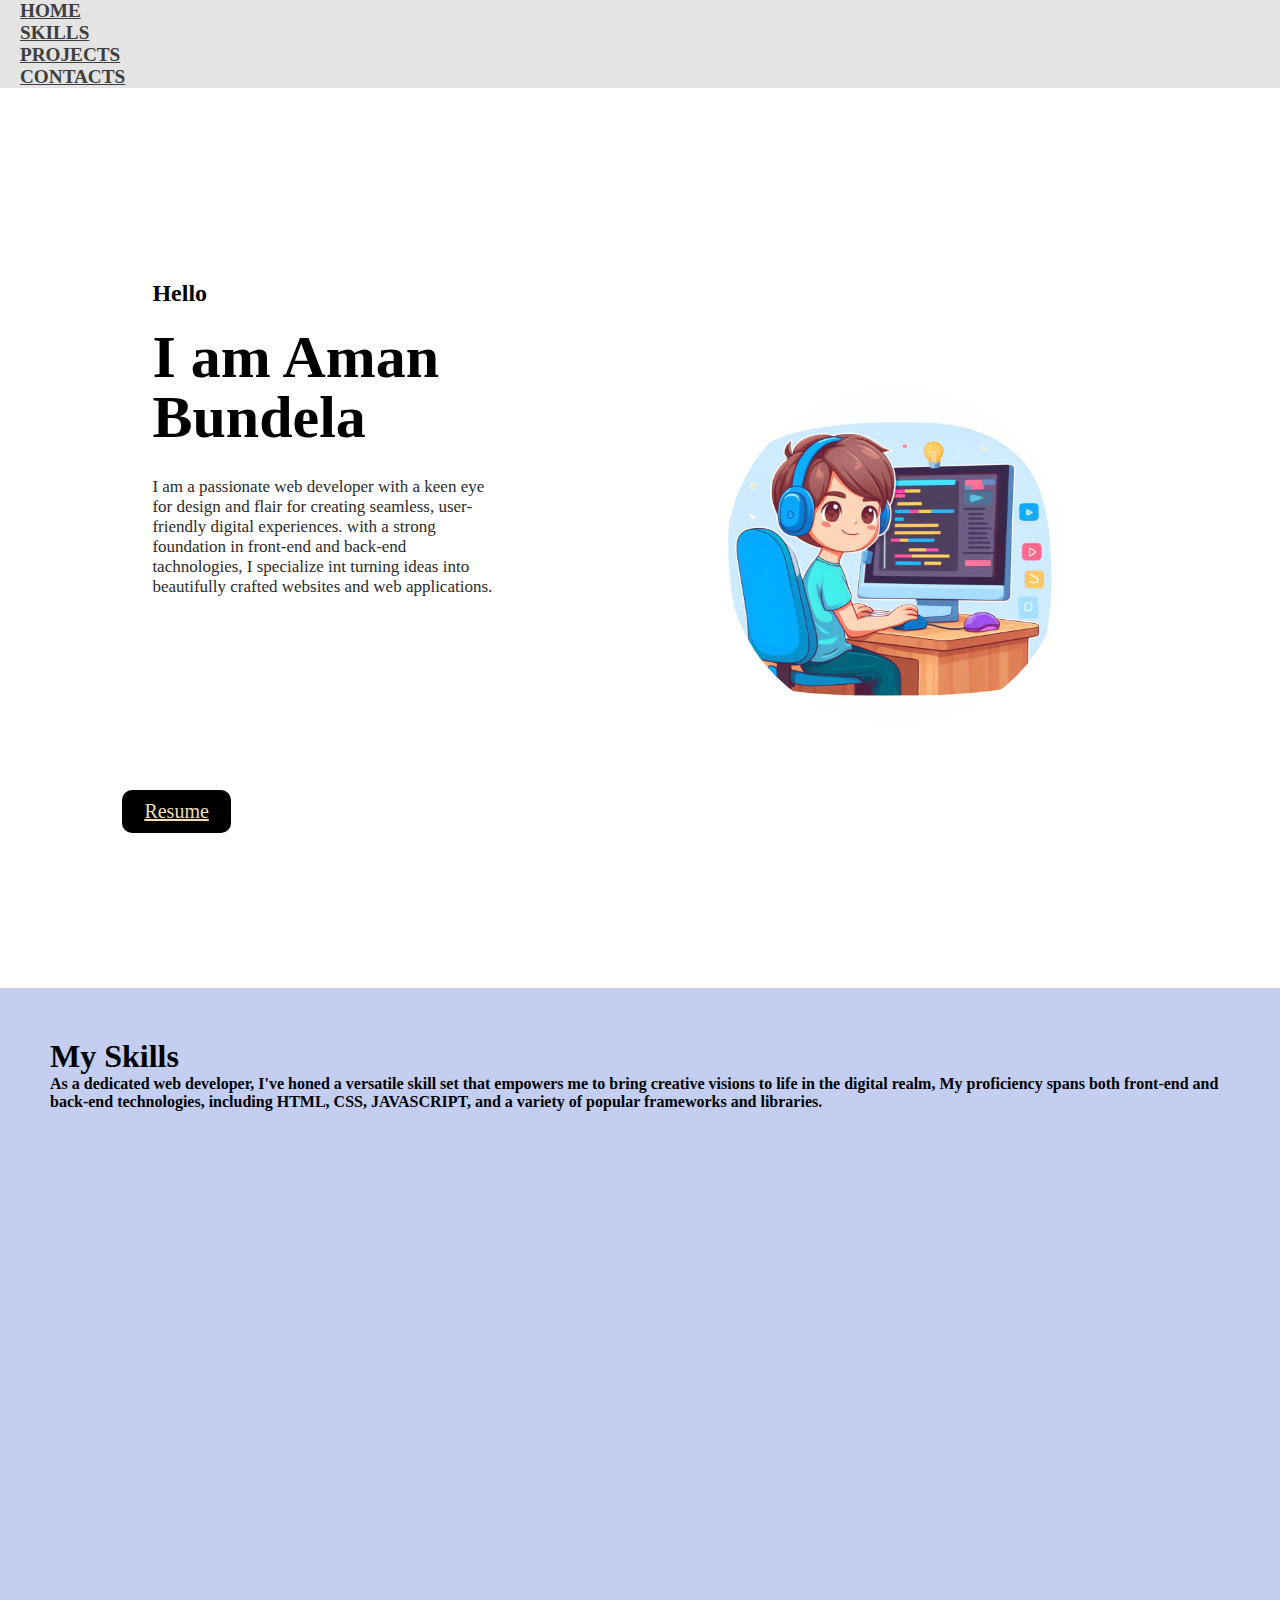
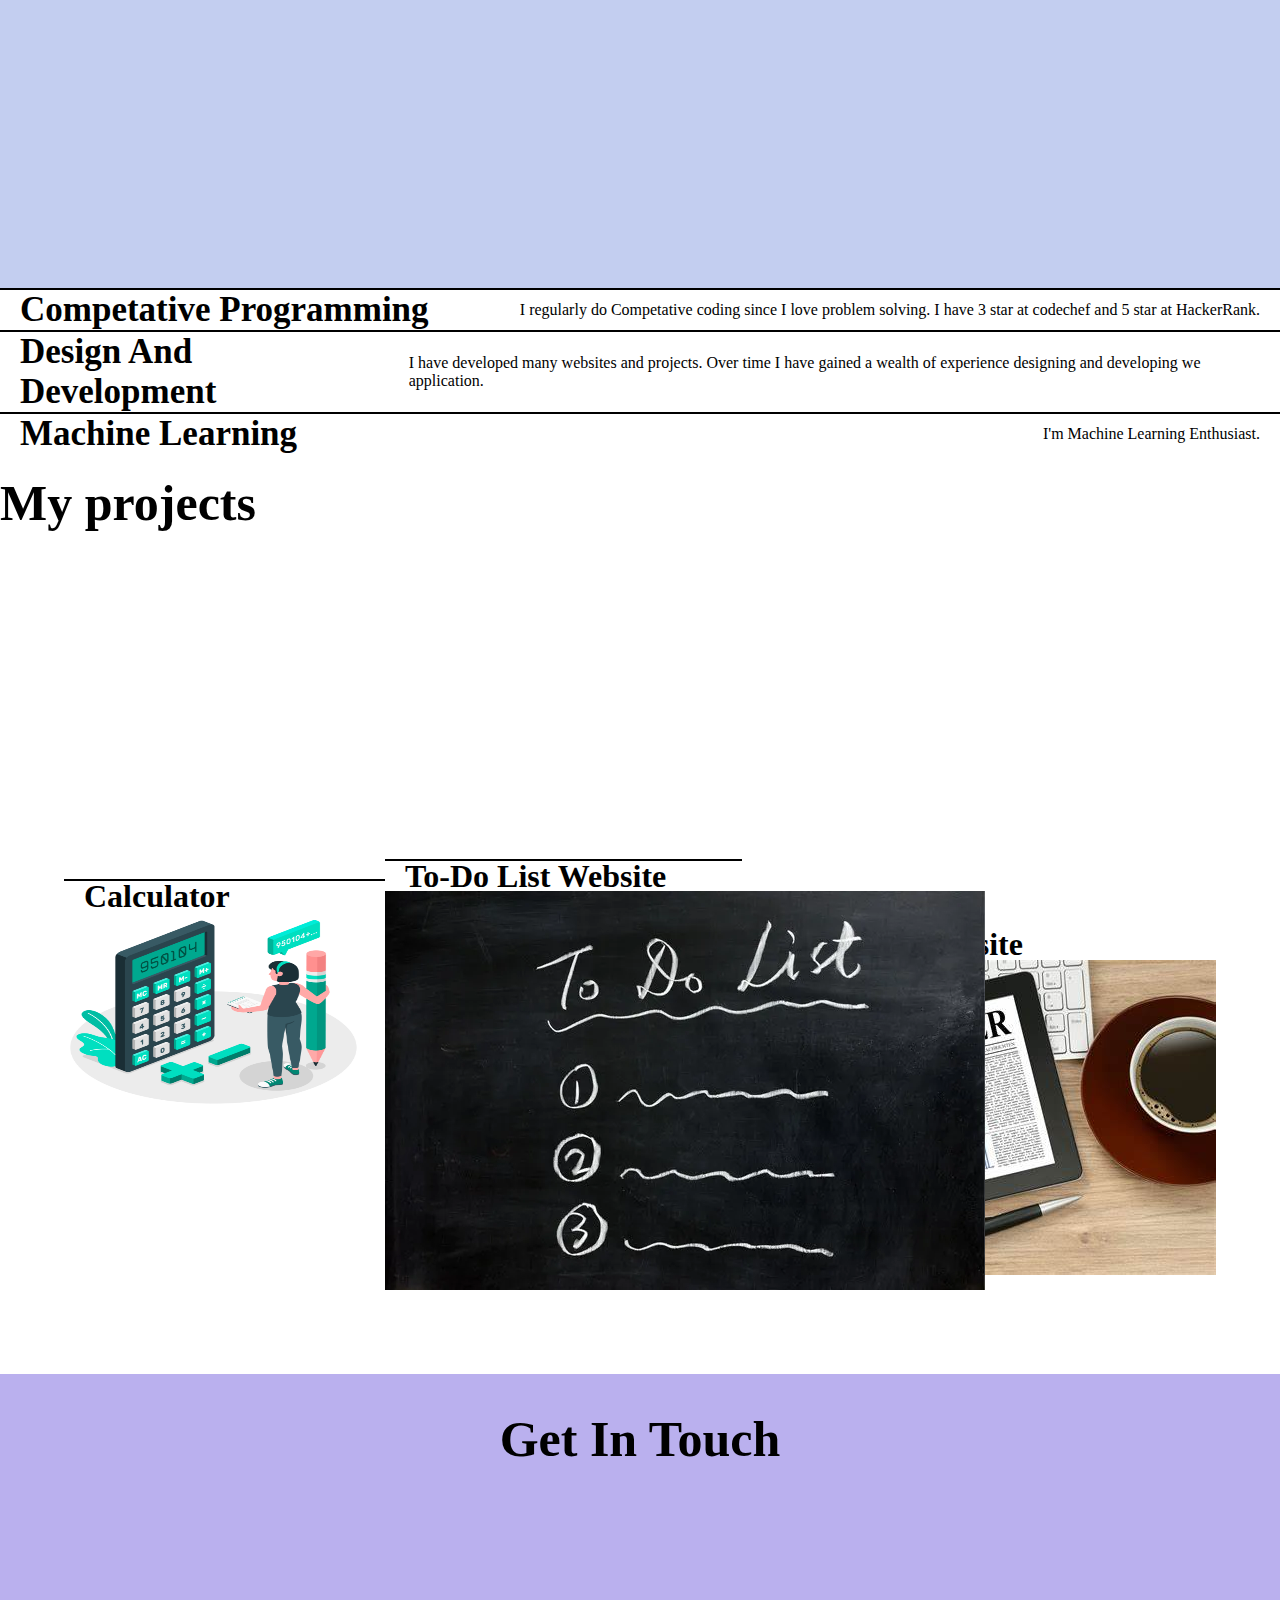
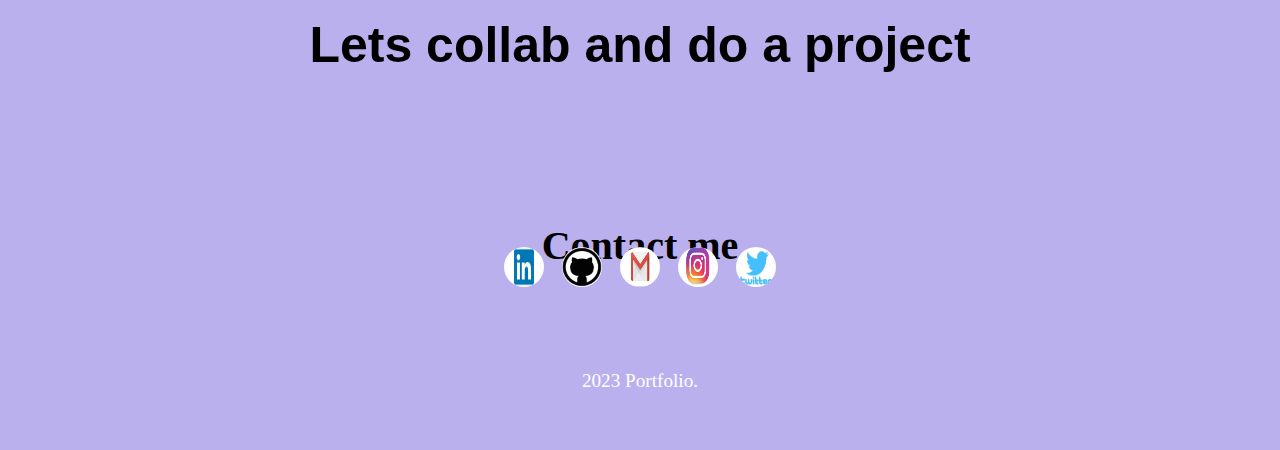
<file: index.html>
<!Doctype html>
<html lang="en">
  <head>
    <meta charset="utf-8">
    <meta name="viewport" content="width=device-width, initial-scale=1">
    <title>Portfolio</title>
    <link rel="stylesheet" href="Portfolio/index.css" />
    <link href="https://cdn.jsdelivr.net/npm/bootstrap@5.3.2/dist/css/bootstrap.min.css" rel="stylesheet" integrity="sha384-T3c6CoIi6uLrA9TneNEoa7RxnatzjcDSCmG1MXxSR1GAsXEV/Dwwykc2MPK8M2HN" crossorigin="anonymous">

  </head>
  <body>
    <header class="header_section">
        <div class="container">
            <nav class="navbar navbar-expand-lg custom_nav-container">
                <div class="collapse navbar-expand-lg custom_nav-container">
                    <div class="collapse navbar-collapse" id="navbarSupportedContent">
                        <ul class="navbar-nav mx-auto">
                            <li class="nav-item active"><a class="nav-link" href="index.html">Home</a>
                            </li>
                            <li class="nav-item">
                                <a class="nav-link" href="#page1">Skills</a>
                            </li>
                            <li class="nav-item">
                                <a class="nav-item" href="#page2">Projects</a>
                            </li>
                            <div class="nav-item">
                                <a class="nav-link" href="#page3">Contacts</a>
                            </div>
                        </ul>
                    </div>
                </div>
            </nav>
        </div>
    </header>


    <div id="main">
        <div id="page">

            <img src="Portfolio/_4a8b1a86-d061-44eb-a790-29fa514deb37.jpeg" style="padding: 150px; border-radius: 50%;" alt="" />


            <div id="text">
                <h2>Hello</h2>
                <h1>I am Aman Bundela</h1>
                <h4>
                    I am a passionate web developer with a keen eye for design and 
                    flair for creating seamless, user-friendly digital experiences. with
                    a strong foundation in front-end and back-end tachnologies, I specialize
                    int turning ideas into beautifully crafted websites and web applications.
                </h4>
                <div id="buttons">
                    <button id="b2">
                        <a href="your_resume_link_here">Resume</a>
                    </button>
                </div>
            </div>
        </div>




        <!------------------------------------------------------------------------------>


        <div id="page1">
            <div id="right">
                <div id="text1"></div>
                <h1>My Skills</h1>
                <h4> 
                    As a dedicated web developer, I've honed a versatile skill set 
                    that empowers me to bring creative visions to life in the digital 
                    realm, My proficiency spans both front-end and back-end 
                    technologies, including HTML, CSS, JAVASCRIPT, and a variety of 
                    popular frameworks and libraries.
                </h4>
            </div>
        </div>
        <div id="left">
            <div class="box">
                <h1> Competative Programming</h1>
                <p>
                    I regularly do Competative coding since I love problem solving. 
                    I have 3 star at codechef and 5 star at HackerRank.
                </p>
            </div>
            <div class="box">
                <h1>Design And Development</h1>
                <p>
                    I have developed many websites and projects. Over time 
                    I have 
                    gained a wealth of experience designing and developing
                    we 
                    application.
                </p>
            </div>
            <div class="box">
                <h1>Machine Learning</h1>
                <p>I'm Machine Learning Enthusiast.</p>
            </div>
        </div>
    </div>


    <div id="page2">
        <div id="text4">
            <h1>My projects</h1>
        </div>

        <div id="project">
            <div class="projects p1">
                <div id="text3">
                    <h1>Calculator</h1>
                </div>
                <div id="image">
                    <a href="your_destination_link_here">
                        <img src="Portfolio/3371524.jpg"alt="Description of the project" />
                    </a>
                </div>
            </div>
            <div class="projects p2">
                <div id="text3">
                    <h1>To-Do List Website</h1>
                </div>
                <div id="image">
                    <a href="your_destination_link_here">
                        <img src="Portfolio/Todo-List-board.webp" alt="Description of the project" />
                    </a>
                </div>
            </div>
            <div class="project p3">
                <div id="text3">
                    <h1>Newsletter Website</h1>
                </div>
                <div id="image">
                    <a href="your_destination_link_here">
                        <img src="Portfolio/newsletter.jpeg" alt="Description of the project" />
                    </a>
                </div>
            </div>
        </div>
    </div>




    <section class="end">
        <div id="page3" class="contact-me">
            <br /><br />
            <h2>Get In Touch</h2>
            <br />

            <h2 class="collab">Lets collab and do a project</h2>
            <br />

            <p>Contact me</p>
            <br />


            <a class="btn" href=""
              ><img src="Portfolio/linked-in-logo.jpg" width="40px" height="40px" /></a>
            <a class="btn" href=""
              ><img src="Portfolio/github.jpeg" width="40px" height="40px" /></a>
            <a class="btn" href=""
              ><img src="Portfolio/gmail-1.png" width="40px" height="40px" /></a>
            <a class="btn" href=""
              ><img src="Portfolio/insta.jpeg" width="40px" height="40px" /></a>
            <a class="btn" href=""
              ><img src="Portfolio/twitter.jpeg" width="40px" height="40px" /></a>
        </div>

        <div class="bottom-container">
            <div style="width: 50%; margin-left: auto; margin-right: auto">
            <br>
            <p class="copyright">2023 Portfolio.</p>
            </div>
        </div>
    </section>
  </body>
</html>
</file>
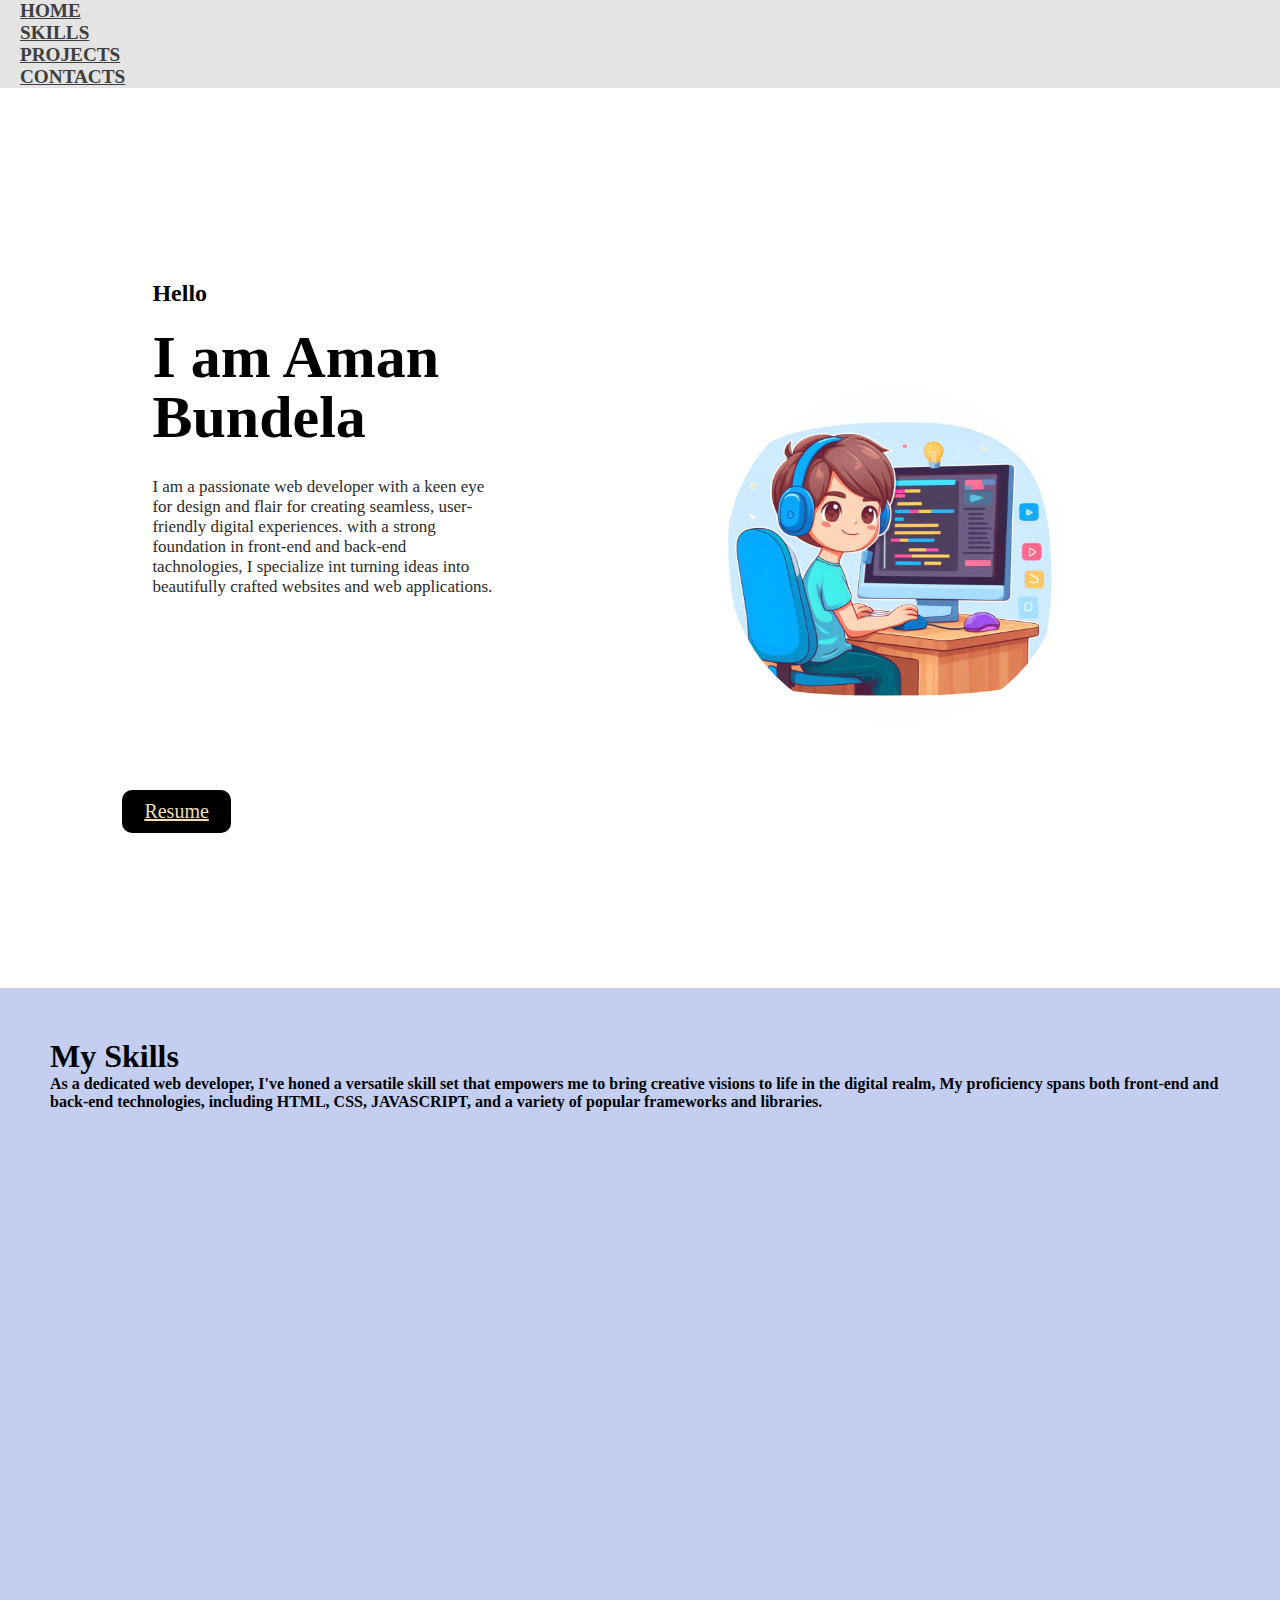
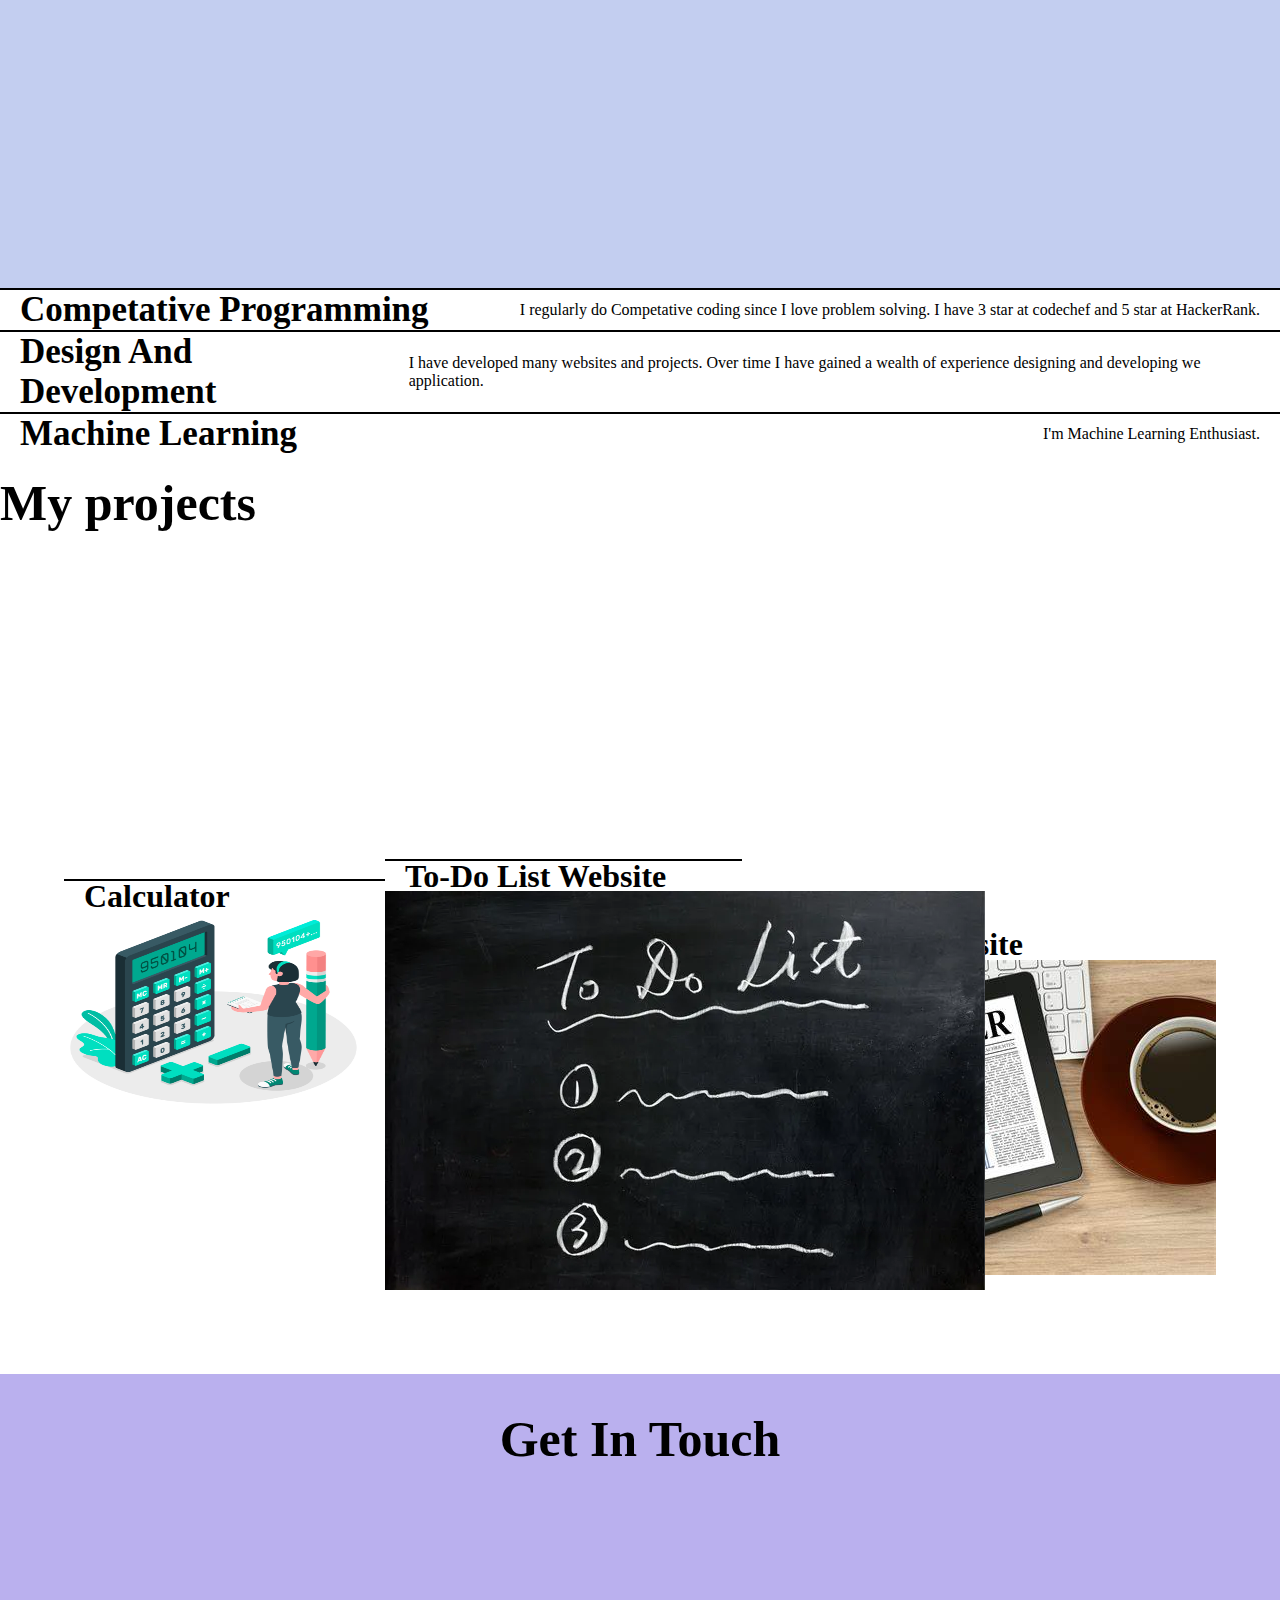
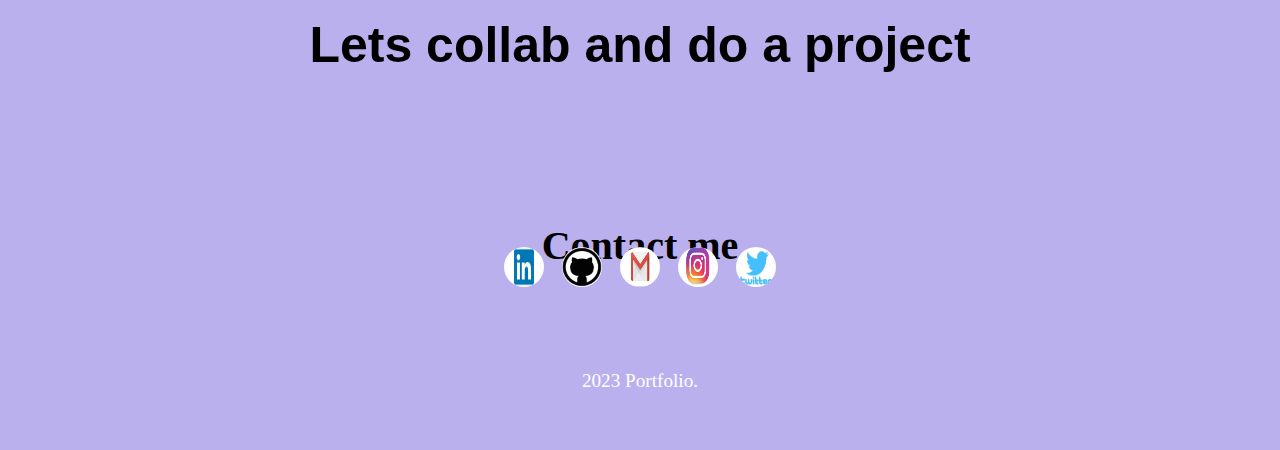
<file: Portfolio/index.html>
<!Doctype html>
<html lang="en">
  <head>
    <meta charset="utf-8">
    <meta name="viewport" content="width=device-width, initial-scale=1">
    <title>Portfolio</title>
    <link rel="stylesheet" href="index.css" />
    <link href="https://cdn.jsdelivr.net/npm/bootstrap@5.3.2/dist/css/bootstrap.min.css" rel="stylesheet" integrity="sha384-T3c6CoIi6uLrA9TneNEoa7RxnatzjcDSCmG1MXxSR1GAsXEV/Dwwykc2MPK8M2HN" crossorigin="anonymous">

  </head>
  <body>
    <header class="header_section">
        <div class="container">
            <nav class="navbar navbar-expand-lg custom_nav-container">
                <div class="collapse navbar-expand-lg custom_nav-container">
                    <div class="collapse navbar-collapse" id="navbarSupportedContent">
                        <ul class="navbar-nav mx-auto">
                            <li class="nav-item active"><a class="nav-link" href="index.html">Home</a>
                            </li>
                            <li class="nav-item">
                                <a class="nav-link" href="#page1">Skills</a>
                            </li>
                            <li class="nav-item">
                                <a class="nav-item" href="#page2">Projects</a>
                            </li>
                            <div class="nav-item">
                                <a class="nav-link" href="#page3">Contacts</a>
                            </div>
                        </ul>
                    </div>
                </div>
            </nav>
        </div>
    </header>


    <div id="main">
        <div id="page">

            <img src="./_4a8b1a86-d061-44eb-a790-29fa514deb37.jpeg" style="padding: 150px; border-radius: 50%;" alt="" />


            <div id="text">
                <h2>Hello</h2>
                <h1>I am Aman Bundela</h1>
                <h4>
                    I am a passionate web developer with a keen eye for design and 
                    flair for creating seamless, user-friendly digital experiences. with
                    a strong foundation in front-end and back-end tachnologies, I specialize
                    int turning ideas into beautifully crafted websites and web applications.
                </h4>
                <div id="buttons">
                    <button id="b2">
                        <a href="your_resume_link_here">Resume</a>
                    </button>
                </div>
            </div>
        </div>




        <!------------------------------------------------------------------------------>


        <div id="page1">
            <div id="right">
                <div id="text1"></div>
                <h1>My Skills</h1>
                <h4> 
                    As a dedicated web developer, I've honed a versatile skill set 
                    that empowers me to bring creative visions to life in the digital 
                    realm, My proficiency spans both front-end and back-end 
                    technologies, including HTML, CSS, JAVASCRIPT, and a variety of 
                    popular frameworks and libraries.
                </h4>
            </div>
        </div>
        <div id="left">
            <div class="box">
                <h1> Competative Programming</h1>
                <p>
                    I regularly do Competative coding since I love problem solving. 
                    I have 3 star at codechef and 5 star at HackerRank.
                </p>
            </div>
            <div class="box">
                <h1>Design And Development</h1>
                <p>
                    I have developed many websites and projects. Over time 
                    I have 
                    gained a wealth of experience designing and developing
                    we 
                    application.
                </p>
            </div>
            <div class="box">
                <h1>Machine Learning</h1>
                <p>I'm Machine Learning Enthusiast.</p>
            </div>
        </div>
    </div>


    <div id="page2">
        <div id="text4">
            <h1>My projects</h1>
        </div>

        <div id="project">
            <div class="projects p1">
                <div id="text3">
                    <h1>Calculator</h1>
                </div>
                <div id="image">
                    <a href="your_destination_link_here">
                        <img src="./3371524.jpg"alt="Description of the project" />
                    </a>
                </div>
            </div>
            <div class="projects p2">
                <div id="text3">
                    <h1>To-Do List Website</h1>
                </div>
                <div id="image">
                    <a href="your_destination_link_here">
                        <img src="./Todo-List-board.webp" alt="Description of the project" />
                    </a>
                </div>
            </div>
            <div class="project p3">
                <div id="text3">
                    <h1>Newsletter Website</h1>
                </div>
                <div id="image">
                    <a href="your_destination_link_here">
                        <img src="./newsletter.jpeg" alt="Description of the project" />
                    </a>
                </div>
            </div>
        </div>
    </div>




    <section class="end">
        <div id="page3" class="contact-me">
            <br /><br />
            <h2>Get In Touch</h2>
            <br />

            <h2 class="collab">Lets collab and do a project</h2>
            <br />

            <p>Contact me</p>
            <br />


            <a class="btn" href=""
              ><img src="./linked-in-logo.jpg" width="40px" height="40px" /></a>
            <a class="btn" href=""
              ><img src="./github.jpeg" width="40px" height="40px" /></a>
            <a class="btn" href=""
              ><img src="./gmail-1.png" width="40px" height="40px" /></a>
            <a class="btn" href=""
              ><img src="./insta.jpeg" width="40px" height="40px" /></a>
            <a class="btn" href=""
              ><img src="./twitter.jpeg" width="40px" height="40px" /></a>
        </div>

        <div class="bottom-container">
            <div style="width: 50%; margin-left: auto; margin-right: auto">
            <br>
            <p class="copyright">2023 Portfolio.</p>
            </div>
        </div>
    </section>
  </body>
</html>
</file>
<file: Portfolio/index.css>
*{
    margin: 0%;
    padding: 0%;
    box-sizing: border-box;
    font-family: montserrat;
}
html,body{
    height: 100%;
    width: 100%;
}
#main{
    position: relative;
    overflow: hidden;
}
#page{
    position: relative;
    height: 100vh;
    width: 100vw;
    background-color: #fff;
}
#page>img{
    position: absolute;
    right: 5%;
    top: 52%;
    transform: translateY(-50%);
    width: 50%;
}
#page>#nav{
    display: flex;
    align-items: center;
    justify-content: space-between;
    padding: 0px 30px;
    position: absolute;
    z-index: 9;
    height: 10%;
    width: 100%;
}
#center-nav{
    display: flex;
    gap: 20px;
    text-align: center;
}
#center-nav>a{
    text-decoration: none;
    color: #000;
    font-weight: 500;
    font-size: 18px;
    text-align: center;
}
#nav>input{
    padding: 10px 5px;
    border-radius: 10px;
    border: 1px solid #dadada;
    text-transform: uppercase;
}
#text{
    padding: 30px 50px;
    position: relative;
    top: 18%;
    left: 8%;
    height: 75%;
    width: 35%;
}
#text>h1{
    font-size: 60px;
    line-height: 1;
    margin-top: 20px;
}
#text>h4{
    margin-top: 30px;
    color: #2b2b2b;
    font-size: 17px;
    font-weight: 500;
}
#buttons{
    position: absolute;
    left: 0%;
    top: 80%;
    bottom: 18%;
    height: 20%;
    width: 100%;
}
#buttons>button{
    padding: 10px 22px;
    border-radius: 10px;
    border: none;
    font-weight: 500;
}
#buttons>button>a{
    font-size: 20px;
    color: wheat;
}
#buttons>#b2{
    margin-left: 20px;
    background-color: black;
}
#page1{
    position: relative;
    height: 100vh;
    width: 100vw;
    background-color: #c3cef0;
    padding: 50px;
}
#page1>#left{
    position: absolute;
    right: 5%;
    height: 90%;
    top: 50%;
    transform: translateY(-50%);
    width: 35%;
    padding: 50px;
}
#left>.box{
    display: flex;
    align-items: center;
    justify-content: space-between;
    padding: 0px 20px;
    height: 33.3%;
    width: 100%;
    border-top: 2px solid #000;
}
#left>.box>h4{
    font-size: 30px;
}
#left>.box>h1{
    font-size: 35px;
}
#left>.box>p{
    margin-left: 20px;
}
#text1{
    margin: 50px 50px;
    height: 30px;
    width: 50%;
    position: absolute;
    z-index: 9;
}
#text1>h1{
    font-size: 60px;
    margin-top: 20px;
}
#text1>h4{
    font-size: 30px;
    color: black;
    font-weight: 500;
    width: 70%;
    margin-top: 50px;
}
#text1>h5{
    color: #8873EF;
    transform: rotate(-20deg);
    position: absolute;
    left: -2%;
}
#page2{
    position: relative;
    height: 100vh;
    width: 100vw;
    background-color: #fff;
}
#project{
    display: flex;
    align-items: center;
    justify-content: space-between;
    height: 50%;
    width: 90%;
    position: absolute;
    left: 50%;
    transform: translateX(-50%);
    bottom: 5%;
}
.projects{
    border-top: 2px solid #000;
    height: 100%;
    width: 31%;
}
#text3{
    display: flex;
    align-items: center;
    justify-content: space-between;
    padding: 0px 20px;
    height: 30px;
    width: 100%;
}
#image{
    height: 70%;
    width: 100%;
}
#image>img{
    height: 100%;
    width: 100%;
    object-fit: cover;
}
.p1 img{
    height: 200px;
    width: 300px;
}
.p2{
    position: relative;
    top: -20px;
}
.p3{
    padding: relative;
    top: -50px;
}
.text4{
    position: absolute;
    top: 10%;
    left: 5%;
    height: 20%;
    width: 30%;
}
#text4>h1{
    margin-top: 20px;
    font-size: 50px;
}
.end{
    background-color: #bab0ee;
    text-align: center;
    padding-bottom: 50px;
}
.contact-me p{
    font-size: 40px;
}
.contact-me h2{
    font-size: 50px; 
}
.contact-me p{
    font-size: 40px; 
}
.contact-me{
    width: 100%;
    height: 570px;
    font-weight: bold;
    position: relative;
}
.collab{
    font-size: 3.1rem;
    font-family: 'Montserrat', sans-serif;
    display: block;
    font-weight: bolder;
    margin: 100px auto;
    padding: 30px 0;
}
.copyright{
    color: white;
    font-size: 1.2rem;
    margin: 0;
    padding: 8px 0 8px 0;
}
.btn{
    padding: 7px 7px;
}
.btn > img{
    border-radius: 50%;
    position: relative;
    bottom: 40px;
}
.nav-item > a{
    color: #3e3e3e !important;
    font-size: 1.2rem;
    font-weight: 600;
    margin: 7px 20px;
    text-transform: uppercase;
}
.header_section{
    background-color: #2222221f;
}
</file>
